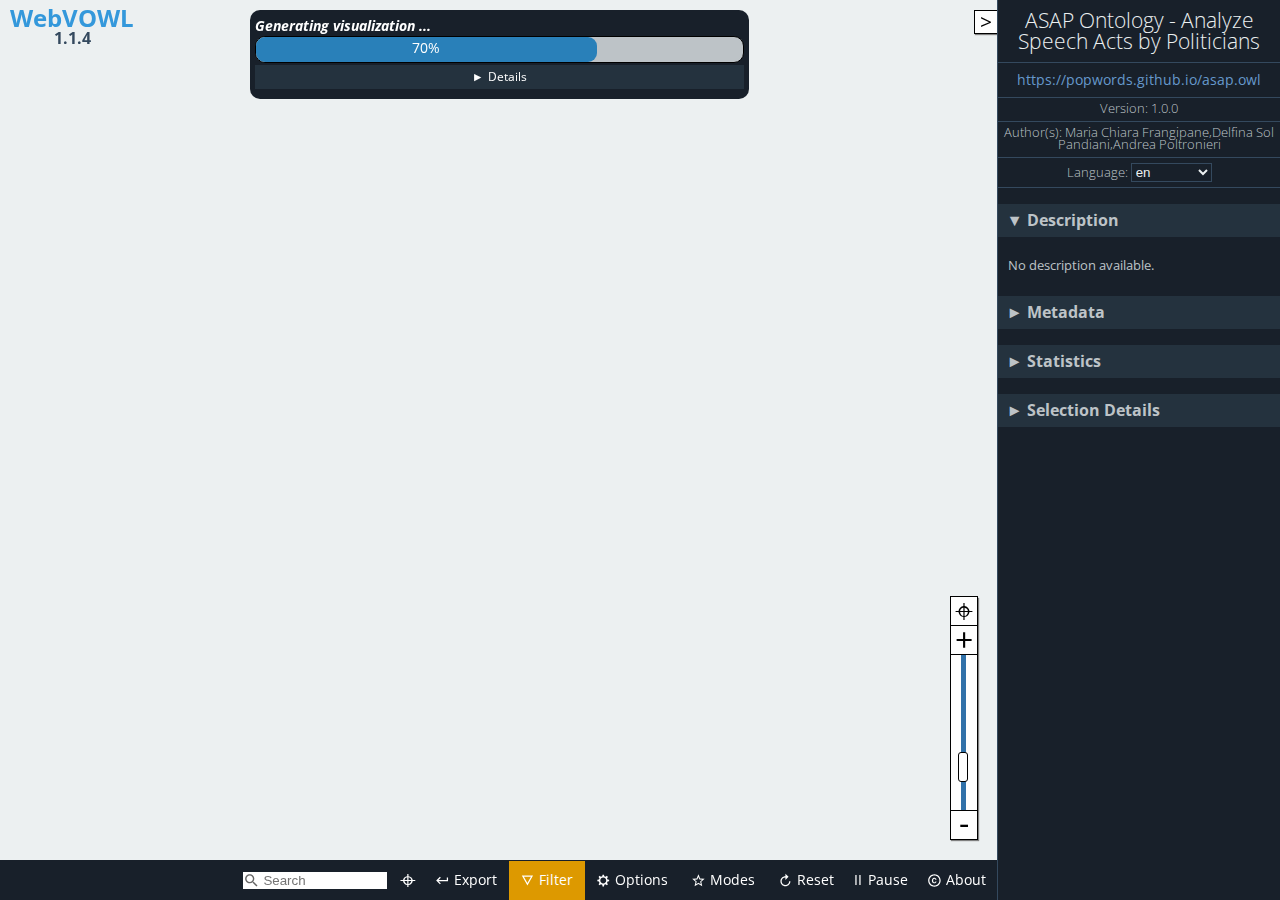
<file: ontology/webvowl/index.html>
<!DOCTYPE html>
<html lang="en-us">

<head>
    <meta charset="utf-8" />
    <meta name="author" content="Vincent Link, Steffen Lohmann, Eduard Marbach, Stefan Negru, Vitalis Wiens" />
    <meta name="keywords" content="webvowl, vowl, visual notation, web ontology language, owl, rdf, ontology visualization, ontologies, semantic web" />
    <meta name="description" content="WebVOWL - Web-based Visualization of Ontologies" />
    <meta name="robots" content="noindex,nofollow" />
    <meta name="viewport" content="width=device-width, initial-scale=1.0, maximum-scale=1.0, user-scalable=no, ">
    <meta name="apple-mobile-web-app-capable" content="yes">
    <link rel="stylesheet" type="text/css" href="css/webvowl.css" />
    <link rel="stylesheet" type="text/css" href="css/webvowl.app.css" />
    <link rel="icon" href="favicon.ico" type="image/x-icon" />
    <title>WebVOWL</title>
</head>

<body>
    <main>
        <section id="canvasArea">
            <div id="browserCheck" class="hidden">
                WebVOWL does not work properly in Internet Explorer and Microsoft Edge.
                Please use another browser, such as
                <a href="http://www.mozilla.org/firefox/">Mozilla Firefox</a>
                or
                <a href="https://www.google.com/chrome/">Google Chrome</a>,
                to run WebVOWL.
                <label id="killWarning">Hide warning</label>
            </div>

            <div id="logo" class="noselect">
                <h2>WebVOWL
                    <br> <span>1.1.4</span>
                </h2>
            </div>


            <div id="loading-info" class="hidden">
                <div id="loading-progress" style="border-radius: 10px;">
                    <div class="hidden">Loading ontology... </div>
                    <div id="layoutLoadingProgressBarContainer" style="padding-bottom: 0;	white-space: nowrap;	overflow: hidden;	text-overflow: ellipsis;">
                        <h4 id="currentLoadingStep" style="margin: 0;font-style: italic; padding-bottom:0 ;	white-space: nowrap;	overflow: hidden;	text-overflow: ellipsis;">Layout optimization</h4>
                        <div id="progressBarContext">
                            <div id="progressBarValue" class="busyProgressBar"></div>
                        </div>
                    </div>
                    <div id="loadingInfo_msgBox" style="padding-bottom: 0;padding-top:0">
                        <div id="show-loadingInfo-button" class="accordion-trigger noselect">Details </div>
                        <div id="loadingInfo-container">
                            <ul id="bulletPoint_container"></ul>
                        </div>
                    </div>
                    <div>
                        <span id="loadingIndicator_closeButton" class="">Close Warning</span>
                    </div>
                </div>
            </div>
            <div id="additionalInformationContainer">
                <div id="reloadCachedOntology" class="hidden" title="">

                    <svg viewBox="38 -12.5 18 18" class="reloadCachedOntologyIcon btn_shadowed" id="reloadSvgIcon">
                        <g>
                            <text id="svgStringText" dx="5px" dy="-1px" style="font-size:9px;">Reload ontology</text>
                            <path style="fill : #444; stroke-width:0;" d="m 42.277542,5.1367119 c -5.405,0 -10.444,1.577 -14.699,4.282 l -5.75,-5.75 0,16.1100001 16.11,0 -6.395,-6.395 c 3.18,-1.787 6.834,-2.82 10.734,-2.82 12.171,0 22.073,9.902 22.073,22.074 0,2.899 -0.577,5.664 -1.599,8.202 l 4.738,2.762 c 1.47,-3.363 2.288,-7.068 2.288,-10.964 0,-15.164 -12.337,-27.5010001 -27.5,-27.5010001 m 11.5,46.7460001 c -3.179,1.786 -6.826,2.827 -10.726,2.827 -12.171,0 -22.073,-9.902 -22.073,-22.073 0,-2.739 0.524,-5.35 1.439,-7.771 l -4.731,-2.851 c -1.375,3.271 -2.136,6.858 -2.136,10.622 0,15.164 12.336,27.5 27.5,27.5 5.406,0 10.434,-1.584 14.691,-4.289 l 5.758,5.759 0,-16.112 -16.111,0 6.389,6.388 z" transform="matrix(0.20,0,0,0.20,75,-10)">
                            </path>
                        </g>
                    </svg>
                    <span id="reloadCachedOntologyString" class="noselect" style="font-style: italic;font-size: 10px">Loaded cached ontology</span>
                </div>

                <div id="FPS_Statistics" class="hidden debugOption">FPS: 0<br>Nodes: 0<br>Links: 0</div>
                <span class="hidden debugOption" id="modeOfOperationString">mode of operation</span>
            </div>
            <div id="graph"></div>
            <div class="noselect">
                <span id="leftSideBarCollapseButton" class="btn_shadowed hidden"> > </span>
            </div>
            <div class="noselect"><span id="sidebarExpandButton" class="btn_shadowed"> > </span></div>

            <div id="containerForLeftSideBar">
                <div id="leftSideBar">
                    <div id="leftSideBarContent" class="hidden">
                        <h2 id="leftHeader">Default Element</h2>
                        <h3 class=" selectedDefaultElement accordion-trigger noselect accordion-trigger-active" id="defaultClass" title="owl:Class">Class: owl:Class
                        </h3>
                        <div id="classContainer" class="accordion-container ">
                        </div>
                        <h3 class="selectedDefaultElement accordion-trigger noselect accordion-trigger-active" title="owl:objectProperty" id="defaultProperty">Property: owl:objectProperty
                        </h3>
                        <div id="propertyContainer" class="accordion-container ">
                        </div>
                        <h3 class="selectedDefaultElement accordion-trigger noselect accordion-trigger-active" title="rdfs:Literal" id="defaultDatatype">Datatype: rdfs:Literal
                        </h3>
                        <div id="datatypeContainer" class="accordion-container ">
                        </div>
                    </div>
                </div>
            </div>
            <div id="menuContainer">
                <!--Ontology Menu-->
                <ul id="m_select" class="toolTipMenu noselect">
                    <li><a href="#foaf" id="foaf">Friend of a Friend (FOAF) vocabulary</a></li>
                    <li><a href="#goodrelations" id="goodrelations">GoodRelations Vocabulary for E-Commerce</a></li>
                    <li><a href="#muto" id="muto">Modular and Unified Tagging Ontology (MUTO)</a></li>
                    <li><a href="#ontovibe" id="ontovibe">Ontology Visualization Benchmark (OntoViBe)</a></li>
                    <li><a href="#personasonto" id="personasonto">Personas Ontology (PersonasOnto)</a></li>
                    <li><a href="#sioc" id="sioc">SIOC (Semantically-Interlinked Online Communities) Core Ontology</a></li>


                    <li class="option" id="converter-option">
                        <form class="converter-form" id="iri-converter-form">
                            <label for="iri-converter-input">Custom Ontology:</label>

                            <input type="text" id="iri-converter-input" placeholder="Enter ontology IRI">
                            <button type="submit" id="iri-converter-button" disabled>Visualize</button>
                        </form>
                        <div class="converter-form">
                            <input class="hidden" type="file" id="file-converter-input" autocomplete="off">
                            <label class="truncate" id="file-converter-label" for="file-converter-input">Select ontology file</label>
                            <button type="submit" id="file-converter-button" disabled>
                                Upload
                            </button>

                        </div>
                        <div id="emptyContainer">
                            <a href="#opts=editorMode=true;#new_ontology1" id="empty" style="pointer-events:none; padding-left:0">Create new ontology</a>
                        </div>
                        <div>
                            <!--<button class="debugOption" type="submit" id="direct-text-input">-->
                            <!--Direct input-->
                            <!--</button>-->
                        </div>
                    </li>

                </ul>
                <!--Export Menu-->
                <ul id="m_export" class="toolTipMenu noselect">
                    <li><a href="#" download id="exportJson">Export as JSON</a></li>
                    <li><a href="#" download id="exportSvg">Export as SVG</a></li>
                    <li><a href="#" download id="exportTex">Export as TeX <label style="font-size: 10px">(alpha)</label></a></li>
                    <li><a href="#" download id="exportTurtle">Export as TTL <label style="font-size: 10px">(alpha)</label></a></li>

                    <li class="option" id="emptyLiHover">
                        <div>
                            <form class="converter-form" id="url-copy-form">
                                <label for="exportedUrl">Export as URL:</label>
                                <input type="text" id="exportedUrl" placeholder="#">
                                <button id="copyBt" title="Copy to clipboard">Copy</button>
                            </form>
                        </div>
                    </li>
                </ul>
                <!--Filter Menu-->
                <ul id="m_filter" class="toolTipMenu noselect">
                    <li class="toggleOption" id="datatypeFilteringOption"></li>
                    <li class="toggleOption" id="objectPropertyFilteringOption"></li>
                    <li class="toggleOption" id="subclassFilteringOption"></li>
                    <li class="toggleOption" id="disjointFilteringOption"></li>
                    <li class="toggleOption" id="setOperatorFilteringOption"></li>
                    <li class="slideOption" id="nodeDegreeFilteringOption"></li>
                </ul>
                <!--Options Menu -->
                <ul id="m_config" class="toolTipMenu noselect">
                    <li class="toggleOption" id="zoomSliderOption"></li>

                    <li class="slideOption" id="classSliderOption"></li>
                    <li class="slideOption" id="datatypeSliderOption"></li>
                    <li class="toggleOption" id="dynamicLabelWidth"></li>
                    <li class="slideOption" id="maxLabelWidthSliderOption"></li>
                    <li class="toggleOption" id="nodeScalingOption"></li>
                    <li class="toggleOption" id="compactNotationOption"></li>
                    <li class="toggleOption" id="colorExternalsOption"></li>
                </ul>
                <!--Modes Menu -->
                <ul id="m_modes" class="toolTipMenu noselect">
                    <li class="toggleOption" id="editMode"></li>
                    <li class="toggleOption" id="pickAndPinOption"></li>
                </ul>

                <!--Debug Menu -->
                <ul id="m_debug" class="toolTipMenu noselect">
                    <li class=" toggleOption" id="useAccuracyHelper"></li>
                    <li class=" toggleOption" id="showDraggerObject"></li>
                    <li class=" toggleOption" id="showFPS_Statistics"></li>
                    <li class=" toggleOption" id="showModeOfOperation"></li>
                </ul>


                <!--About Menu-->
                <ul id="m_about" class="toolTipMenu">
                    <li><a href="license.txt" target="_blank">MIT License &copy; 2014-2019</a></li>
                    <li id="credits" class="option">WebVOWL Developers:<br />
                        Vincent Link, Steffen Lohmann, Eduard Marbach, Stefan Negru, Vitalis Wiens
                    </li>
                    <li id="credits" class="option">Widoco integration:<br /> Daniel Garijo, Jacobus Geluk
                    </li>

                    <li><a href="http://vowl.visualdataweb.org/webvowl.html#releases" target="_blank">Version: 1.1.4<br />(release history)</a></li>

                    <li><a href="http://purl.org/vowl/" target="_blank">VOWL Specification &raquo;</a></li>
                </ul>
                <ul id="m_search" class="toolTipMenu"></ul>
            </div>
            <div class="noselect" id="swipeBarContainer">
                <ul id="menuElementContainer">
                    <li id="c_search" class="inner-addon left-addon">
                        <i class="searchIcon">
                            <svg viewBox="0 0 24 24" height="100%" width="100%" style="pointer-events: none; display: block;">
                                <g>
                                    <path id="magnifyingGlass" style="fill : #666; stroke-width:0;" d="M15.5 14h-.79l-.28-.27C15.41 12.59 16 11.11 16 9.5 16 5.91 13.09 3 9.5 3S3 5.91 3 9.5 5.91 16 9.5 16c1.61 0 3.09-.59 4.23-1.57l.27.28v.79l5 4.99L20.49 19l-4.99-5zm-6 0C7.01 14 5 11.99 5 9.5S7.01 5 9.5 5 14 7.01 14 9.5 11.99 14 9.5 14z">
                                    </path>
                                </g>
                            </svg>
                        </i>
                        <input class="searchInputText" type="text" id="search-input-text" placeholder="Search">
                    </li>
                    <li id="c_locate">
                        <a style="padding: 0 8px 5px 8px;" draggable="false" title="Nothing to locate, enter search term." href="#" id="locateSearchResult">&#8982;
                        </a>
                    </li>
                    <!--
                    <li id="c_select">
                        <a draggable="false" href="#">
                            <i>
                                <svg viewBox="0 0 24 24" class="menuElementSvgElement">
                                    <g>
                                        <path style="fill : #fff; stroke-width:0;" d="M3 15h18v-2H3v2zm0 4h18v-2H3v2zm0-8h18V9H3v2zm0-6v2h18V5H3z" transform="matrix(0.75,0,0,0.75,3.5,2.5)">
                                        </path>
                                    </g>
                                </svg>
                            </i> Ontology</a>
                    </li>-->
                    <li id="c_export"><a draggable="false" href="#">
                            <i>
                                <svg viewBox="0 0 24 24" class="menuElementSvgElement">
                                    <g>
                                        <path style="fill : #fff; stroke-width:0;" d="M19 7v4H5.83l3.58-3.59L8 6l-6 6 6 6 1.41-1.41L5.83 13H21V7z" transform="matrix(0.75,0,0,0.75,3.5,2.5)">
                                        </path>
                                    </g>
                                </svg>
                            </i> Export</a></li>
                    <li id="c_filter"><a draggable="false" href="#">
                            <i>
                                <svg viewBox="0 0 24 24" class="menuElementSvgElement">
                                    <g>
                                        <path style="fill : #fff; stroke-width:0;" d="M3 4l9 16 9-16H3zm3.38 2h11.25L12 16 6.38 6z" transform="matrix(0.75,0,0,0.75,3.5,2.5)">
                                        </path>
                                    </g>
                                </svg>
                            </i>Filter</a></li>
                    <li id="c_config"><a draggable="false" href="#">
                            <i><svg viewBox="0 0 24 24" class="menuElementSvgElement">
                                    <g>
                                        <path style="fill : #fff; stroke-width:0;" d="m 21.163138,13.127428 0,-2.356764 -2.546629,-0.424622 C 18.439272,9.5807939 18.137791,8.8661419 17.733863,8.218291 L 19.2356,6.116978 17.569296,4.450673 15.466841,5.951269 C 14.818953,5.548483 14.104338,5.24586 13.33909,5.067482 l -0.424622,-2.545488 -2.356764,0 -0.424622,2.545488 C 9.3689769,5.24586 8.6531829,5.548519 8.0053319,5.951269 l -2.102455,-1.500596 -1.666304,1.666305 1.501737,2.101313 c -0.403928,0.6467469 -0.705409,1.3625029 -0.882646,2.127751 l -2.546629,0.424622 0,2.356764 2.546629,0.424622 c 0.177237,0.765248 0.478718,1.4799 0.882646,2.127751 l -1.501737,2.102455 1.666304,1.666304 2.103596,-1.501737 c 0.646747,0.403928 1.362504,0.705409 2.1266091,0.882646 l 0.424622,2.546629 2.356764,0 0.424622,-2.546629 c 0.764106,-0.177237 1.4799,-0.478718 2.127751,-0.882646 l 2.102455,1.501737 1.666304,-1.666304 -1.501737,-2.102455 c 0.403928,-0.647888 0.705409,-1.363645 0.882646,-2.127751 l 2.546629,-0.424622 z m -9.427053,3.535144 c -2.6030431,0 -4.7135241,-2.110517 -4.7135241,-4.713527 0,-2.6030071 2.110518,-4.713525 4.7135241,-4.713525 2.60301,0 4.713527,2.1105179 4.713527,4.713525 0,2.60301 -2.110481,4.713527 -4.713527,4.713527 z" transform="matrix(0.75,0,0,0.75,3.5,2.5)">
                                        </path>
                                    </g>
                                </svg></i>Options</a>
                    </li>
                    <li id="c_modes"><a draggable="false" href="#">
                            <i>
                                <svg viewBox="0 0 24 24" class="menuElementSvgElement">
                                    <g>
                                        <path style="fill : #fff; stroke-width:0;" d="M22 9.24l-7.19-.62L12 2 9.19 8.63 2 9.24l5.46 4.73L5.82 21 12 17.27 18.18 21l-1.63-7.03L22 9.24zM12 15.4l-3.76 2.27 1-4.28-3.32-2.88 4.38-.38L12 6.1l1.71 4.04 4.38.38-3.32 2.88 1 4.28L12 15.4z" transform="matrix(0.75,0,0,0.75,3.5,2.5)">
                                        </path>
                                    </g>
                                </svg>
                            </i>Modes</a></li>
                    <li id="c_reset"><a draggable="false" id="reset-button" href="#" type="reset">
                            <i>
                                <svg viewBox="0 0 24 24" class="menuElementSvgElement">
                                    <g>
                                        <path style="fill : #fff; stroke-width:0;" d="m 12,5 0,-4 5,5 -5,5 0,-4 c -3.31,0 -6,2.69 -6,6 0,3.31 2.69,6 6,6 3.31,0 6,-2.69 6,-6 l 2,0 c 0,4.42 -3.58,8 -8,8 C 7.58,21 4,17.42 4,13 4,8.58 7.58,5 12,5 Z" transform="matrix(0.75,0,0,0.75,3.5,2.5)">
                                        </path>
                                    </g>
                                </svg>
                            </i>Reset</a></li>
                    <li id="c_pause"><a draggable="false" id="pause-button" href="#" style="padding: 9px 8px 12px 8px;">Pause</a></li>
                    <li id="c_debug" class="debugOption"><a id="debugMenuHref" draggable="false" href="#">
                            <i> <svg viewBox="0 0 24 24" class="menuElementSvgElement">
                                    <g>
                                        <path style="fill : #fff; stroke-width:0;" d="M 20,8 17.19,8 C 16.74,7.22 16.12,6.55 15.37,6.04 L 17,4.41 15.59,3 13.42,5.17 C 12.96,5.06 12.49,5 12,5 11.51,5 11.04,5.06 10.59,5.17 L 8.41,3 7,4.41 8.62,6.04 C 7.88,6.55 7.26,7.22 6.81,8 L 4,8 4,10 6.09,10 C 6.04,10.33 6,10.66 6,11 l 0,1 -2,0 0,2 2,0 0,1 c 0,0.34 0.04,0.67 0.09,1 L 4,16 l 0,2 2.81,0 c 1.04,1.79 2.97,3 5.19,3 2.22,0 4.15,-1.21 5.19,-3 l 2.81,0 0,-2 -2.09,0 C 17.96,15.67 18,15.34 18,15 l 0,-1 2,0 0,-2 -2,0 0,-1 c 0,-0.34 -0.04,-0.67 -0.09,-1 L 20,10 Z m -4,4 0,3 c 0,0.22 -0.03,0.47 -0.07,0.7 L 15.83,16.35 15.46,17 C 14.74,18.24 13.42,19 12,19 10.58,19 9.26,18.23 8.54,17 L 8.17,16.36 8.07,15.71 C 8.03,15.47 8,15.22 8,15 L 8,11 C 8,10.78 8.03,10.53 8.07,10.3 L 8.17,9.65 8.54,9 C 8.84,8.48 9.26,8.03 9.75,7.69 L 10.32,7.3 11.06,7.12 C 11.37,7.04 11.69,7 12,7 c 0.32,0 0.63,0.04 0.95,0.12 l 0.68,0.16 0.61,0.42 c 0.5,0.34 0.91,0.78 1.21,1.31 l 0.38,0.65 0.1,0.65 C 15.97,10.53 16,10.78 16,11 Z" transform="matrix(0.75,0,0,0.75,3.5,2.5)">
                                        </path>
                                    </g>
                                </svg>
                            </i>
                            Debug</a></li>
                    <li id="c_about"><a draggable="false" href="#">
                            <i> <svg viewBox="0 0 24 24" class="menuElementSvgElement">
                                    <g>
                                        <path style="fill : #fff; stroke-width:0;" d="m 10.08,10.86 c 0.05,-0.33 0.16,-0.62 0.3,-0.87 0.14,-0.25 0.34,-0.46 0.59,-0.62 0.24,-0.15 0.54,-0.22 0.91,-0.23 0.23,0.01 0.44,0.05 0.63,0.13 0.2,0.09 0.38,0.21 0.52,0.36 0.14,0.15 0.25,0.33 0.34,0.53 0.09,0.2 0.13,0.42 0.14,0.64 l 1.79,0 C 15.28,10.33 15.19,9.9 15.02,9.51 14.85,9.12 14.62,8.78 14.32,8.5 14.02,8.22 13.66,8 13.24,7.84 12.82,7.68 12.36,7.61 11.85,7.61 11.2,7.61 10.63,7.72 10.15,7.95 9.67,8.18 9.27,8.48 8.95,8.87 8.63,9.26 8.39,9.71 8.24,10.23 8.09,10.75 8,11.29 8,11.87 l 0,0.27 c 0,0.58 0.08,1.12 0.23,1.64 0.15,0.52 0.39,0.97 0.71,1.35 0.32,0.38 0.72,0.69 1.2,0.91 0.48,0.22 1.05,0.34 1.7,0.34 0.47,0 0.91,-0.08 1.32,-0.23 0.41,-0.15 0.77,-0.36 1.08,-0.63 0.31,-0.27 0.56,-0.58 0.74,-0.94 0.18,-0.36 0.29,-0.74 0.3,-1.15 l -1.79,0 c -0.01,0.21 -0.06,0.4 -0.15,0.58 -0.09,0.18 -0.21,0.33 -0.36,0.46 -0.15,0.13 -0.32,0.23 -0.52,0.3 -0.19,0.07 -0.39,0.09 -0.6,0.1 C 11.5,14.86 11.2,14.79 10.97,14.64 10.72,14.48 10.52,14.27 10.38,14.02 10.24,13.77 10.13,13.47 10.08,13.14 10.03,12.81 10,12.47 10,12.14 l 0,-0.27 c 0,-0.35 0.03,-0.68 0.08,-1.01 z M 12,2 C 6.48,2 2,6.48 2,12 2,17.52 6.48,22 12,22 17.52,22 22,17.52 22,12 22,6.48 17.52,2 12,2 Z m 0,18 C 7.59,20 4,16.41 4,12 4,7.59 7.59,4 12,4 c 4.41,0 8,3.59 8,8 0,4.41 -3.59,8 -8,8 z" transform="matrix(0.75,0,0,0.75,3.5,2.5)">
                                        </path>
                                    </g>
                                </svg>
                            </i>
                            About</a></li>
                </ul>
            </div>
            <div class="noselect" id="scrollRightButton"> </div>
            <div class="noselect" id="scrollLeftButton"> </div>
            <div id="zoomSlider" class="btn_shadowed">
                <p class="noselect" id="centerGraphButton">&#8982;</p>
                <p class="noselect" id="zoomInButton">+</p>
                <p class="noselect" id="zoomSliderParagraph"> </p>
                <p class="noselect" id="zoomOutButton">-</p>
            </div>
        </section>
        <aside id="detailsArea" style="background-color: #18202A;">
            <section id="generalDetailsEdit" class="hidden">
                <h1 id="editHeader" style="font-size: 1.1em;">Editing Options</h1>
                <h3 class="accordion-trigger noselect accordion-trigger-active">Ontology</h3>
                <div>
                    <!--begin of ontology metaData -->
                    <div class="textLineEditWithLabel">
                        <form class="converter-form-Editor " id="titleEditForm">
                            <label class="EditLabelForInput" id="titleEditor-label" for="titleEditor" title="Ontology title as dc:title">Title:</label>
                            <input class="modifiedInputStyle" type="text" id="titleEditor" autocomplete="off" value="">
                        </form>
                    </div>
                    <div class="textLineEditWithLabel">
                        <form class="converter-form-Editor " id="iriEditForm">
                            <label class="EditLabelForInput" id="iriEditor-label" for="iriEditor">IRI:</label>
                            <input type="text" id="iriEditor" autocomplete="off" value="">
                        </form>
                    </div>
                    <div class="textLineEditWithLabel">
                        <form class="converter-form-Editor " id="versionEditForm">
                            <label class="EditLabelForInput" id="versionEditor-label" for="versionEditor" title="Ontology version number as owl:versionInfo">Version:</label>
                            <input type="text" id="versionEditor" value="" autocomplete="off">
                        </form>
                    </div>
                    <div class="textLineEditWithLabel">
                        <form class="converter-form-Editor " id="authorsEditForm">
                            <label class="EditLabelForInput" id="authorsEditor-label" for="authorsEditor" title="Ontology authors as dc:creator">Authors:</label>
                            <input type="text" id="authorsEditor" value="" autocomplete="off">
                        </form>
                    </div>
                    <h4 class="subAccordion accordion-trigger noselect">Prefix</h4>
                    <div class="subAccordionDescription" id="containerForPrefixURL">
                        <div id="prefixURL_Description">
                            <span class="boxed ">Prefix</span>
                            <span class="boxed">IRI</span>
                        </div>
                        <div id="prefixURL_Container"></div>
                        <div align="center" id="containerForAddPrefixButton">
                            <button id="addPrefixButton">Add Prefix</button>
                        </div>
                    </div>
                </div>
                <!--end of ontology metaData -->

                <h3 class="accordion-trigger noselect">Description</h3>
                <div>
                    <textarea rows="4" cols="25" title="Ontology description as dc:description" class="descriptionTextClass" id="descriptionEditor"></textarea>
                </div>
                <h3 class="accordion-trigger noselect accordion-trigger-active">Selected Element</h3>
                <div>
                    <div id="selectedElementProperties" class="hidden">
                        <div class="textLineEditWithLabel">
                            <form class="converter-form-Editor " id="element_iriEditForm">
                                <label class="EditLabelForInput" id="element_iriEditor-label" for="element_iriEditor">IRI:</label>
                                <input type="text" id="element_iriEditor" autocomplete="off" value="">
                            </form>
                        </div>
                        <div class="textLineEditWithLabel">
                            <form class="converter-form-Editor " id="element_labelEditForm">
                                <label class="EditLabelForInput" id="element_labelEditor-label" for="element_labelEditor">Label:</label>
                                <input type="text" id="element_labelEditor" autocomplete="off" value="">
                            </form>
                        </div>
                        <div class="textLineEditWithLabel">
                            <form class="converter-form-Editor" id="typeEditForm">
                                <label class="EditLabelForInput" id="typeEditor-label" for="typeEditor">Type:</label>
                                <select id="typeEditor" class="dropdownMenuClass"></select>
                            </form>
                            <form class="converter-form-Editor" id="typeEditForm_datatype">
                                <label class="EditLabelForInput" id="typeEditor_datatype-label" for="typeEditor_datatype">Datatype:</label>
                                <select id="typeEditor_datatype" class="dropdownMenuClass"></select>
                            </form>
                        </div>
                        <div class="textLineEditWithLabel" id="property_characteristics_Container"> Characteristics:
                            <div id="property_characteristics_Selection" style="padding-top:2px;"> </div>
                        </div>

                    </div>
                    <div id="selectedElementPropertiesEmptyHint">
                        Select an element in the visualization.
                    </div>
                </div>

            </section>
            <section id="generalDetails" class="hidden">
                <h1 id="title"></h1>
                <span><a id="about" href=""></a></span>
                <h5>Version: <span id="version"></span></h5>
                <h5>Author(s): <span id="authors"></span></h5>
                <h5>
                    <label>Language: <select id="language" name="language" size="1"></select></label>
                </h5>
                <h3 class="accordion-trigger noselect accordion-trigger-active">Description</h3>
                <div class="accordion-container scrollable">
                    <p id="description"></p>
                </div>
                <h3 class="accordion-trigger noselect">Metadata</h3>
                <div id="ontology-metadata" class="accordion-container"></div>
                <h3 class="accordion-trigger noselect">Statistics</h3>
                <div class="accordion-container">
                    <p class="statisticDetails">Classes: <span id="classCount"></span></p>
                    <p class="statisticDetails">Object prop.: <span id="objectPropertyCount"></span></p>
                    <p class="statisticDetails">Datatype prop.: <span id="datatypePropertyCount"></span></p>
                    <div class="small-whitespace-separator"></div>
                    <p class="statisticDetails">Individuals: <span id="individualCount"></span></p>
                    <div class="small-whitespace-separator"></div>
                    <p class="statisticDetails">Nodes: <span id="nodeCount"></span></p>
                    <p class="statisticDetails">Edges: <span id="edgeCount"></span></p>
                </div>
                <h3 class="accordion-trigger noselect" id="selection-details-trigger">Selection Details</h3>
                <div class="accordion-container" id="selection-details">
                    <div id="classSelectionInformation" class="hidden">
                        <p class="propDetails">Name: <span id="name"></span></p>
                        <p class="propDetails">Type: <span id="typeNode"></span></p>
                        <p class="propDetails">Equiv.: <span id="classEquivUri"></span></p>
                        <p class="propDetails">Disjoint: <span id="disjointNodes"></span></p>
                        <p class="propDetails">Charac.: <span id="classAttributes"></span></p>
                        <p class="propDetails">Individuals: <span id="individuals"></span></p>
                        <p class="propDetails">Description: <span id="nodeDescription"></span></p>
                        <p class="propDetails">Comment: <span id="nodeComment"></span></p>
                    </div>
                    <div id="propertySelectionInformation" class="hidden">
                        <p class="propDetails">Name: <span id="propname"></span></p>
                        <p class="propDetails">Type: <span id="typeProp"></span></p>
                        <p id="inverse" class="propDetails">Inverse: <span></span></p>
                        <p class="propDetails">Domain: <span id="domain"></span></p>
                        <p class="propDetails">Range: <span id="range"></span></p>
                        <p class="propDetails">Subprop.: <span id="subproperties"></span></p>
                        <p class="propDetails">Superprop.: <span id="superproperties"></span></p>
                        <p class="propDetails">Equiv.: <span id="propEquivUri"></span></p>
                        <p id="infoCardinality" class="propDetails">Cardinality: <span></span></p>
                        <p id="minCardinality" class="propDetails">Min. cardinality: <span></span></p>
                        <p id="maxCardinality" class="propDetails">Max. cardinality: <span></span></p>
                        <p class="propDetails">Charac.: <span id="propAttributes"></span></p>
                        <p class="propDetails">Description: <span id="propDescription"></span></p>
                        <p class="propDetails">Comment: <span id="propComment"></span></p>
                    </div>
                    <div id="noSelectionInformation">
                        <p><span>Select an element in the visualization.</span></p>
                    </div>
                </div>
            </section>
        </aside>
        <div id="blockGraphInteractions" class="hidden"></div>
        <div id="WarningErrorMessagesContainer" class="">
            <div id="WarningErrorMessages" class="">
            </div>
        </div>
        <div id="DirectInputContent" class="hidden">
            <div id="direct-text-input-container">
                <textarea rows="4" cols="25" title="Direct Text input as JSON(experimental)" class="directTextInputStyle" id="directInputTextArea"></textarea>
                <div id="di_controls">
                    <ul>
                        <li> <button id="directUploadBtn">Upload</button></li>
                        <li> <button id="close_directUploadBtn">Close</button></li>
                        <li id="Error_onLoad" class="hidden">Some text if ERROR</li>
                    </ul>
                </div>
            </div>


        </div>


    </main>
    <script src="js/d3.min.js"></script>
    <script src="js/webvowl.js"></script>
    <script src="js/webvowl.app.js"></script>
    <script>
        window.onload = webvowl.app().initialize;
    </script>
</body>

</html>
</file>
<file: ontology/webvowl/css/webvowl.css>
.text{font-family:Helvetica,Arial,sans-serif;font-size:12px}.subtext{font-size:9px}.text.instance-count{fill:#666}.external+text .instance-count{fill:#aaa}.cardinality{font-size:10px}.embedded,.text{pointer-events:none}.allvaluesfromproperty,.class,.disjoint,.disjointwith,.equivalentproperty,.functionalproperty,.inversefunctionalproperty,.object,.objectproperty,.somevaluesfromproperty,.symmetricproperty,.transitiveproperty{fill:#acf}.datatypeproperty,.label .datatype{fill:#9c6}.rdf,.rdfproperty{fill:#c9c}.literal,.node .datatype{fill:#fc3}.deprecated,.deprecatedproperty{fill:#ccc}.nofill,path{fill:none}marker path{fill:#000}.class,.fineline,line,path{stroke:#000}.external+text,.subclass,.subclassproperty,.white{fill:#fff}.cardinality.focused,.cardinality.hovered,.class.hovered,.filled.focused,.filled.hovered,.hoveredForEditing,.property.hovered,.values-from.filled.hovered{fill:red!important;cursor:pointer}.feature{fill:red;cursor:pointer}@-webkit-keyframes pulseAnimation{0%{-webkit-transform:scale(1.5);stroke-width:3.33}50%{stroke-width:4}to{-webkit-transform:scale(1);stroke-width:5}}@-moz-keyframes pulseAnimation{0%{-webkit-transform:scale(1.5);stroke-width:3.33}50%{stroke-width:4}to{-webkit-transform:scale(1);stroke-width:5}}@-o-keyframes pulseAnimation{0%{-webkit-transform:scale(1.5);stroke-width:3.33}50%{stroke-width:4}to{-webkit-transform:scale(1);stroke-width:5}}@keyframes pulseAnimation{0%{-webkit-transform:scale(1.5);stroke-width:3.33}50%{stroke-width:4}to{-webkit-transform:scale(1);stroke-width:5}}.searchResultA{-webkit-animation-name:pulseAnimation;-moz-animation-name:pulseAnimation;-o-animation-name:pulseAnimation;animation-name:pulseAnimation;-webkit-animation-duration:.8s;-moz-animation-duration:.8s;-o-animation-duration:.8s;animation-duration:.8s;-webkit-transform:translateZ(0);-o-transform:translateZ(0);-webkit-animation-iteration-count:3;-moz-animation-iteration-count:3;-o-animation-iteration-count:3;animation-iteration-count:3;-webkit-animation-timing-function:linear;-moz-animation-timing-function:linear;-o-animation-timing-function:linear;animation-timing-function:linear}.searchResultA,.searchResultB{fill:none;stroke-width:5;stroke:red}.hovered-MathSymbol{fill:none}.focused,.hovered-MathSymbol,path.hovered{stroke:red!important}.feature:hover,.feature_hover,.indirect-highlighting{fill:#f90;cursor:pointer}.values-from{stroke:#69c}.symbol,.values-from.filled{fill:#69c}.class,line,path{stroke-width:2}.fineline{stroke-width:1}.anonymous,.dashed{stroke-dasharray:8}.dotted{stroke-dasharray:3}circle.focused,rect.focused{stroke-width:4px}.nostroke{stroke:none}.addDataPropertyElement{fill:#9c6!important;cursor:pointer;stroke-width:2;stroke:#000}.addDataPropertyElement:hover{fill:#f90!important;cursor:pointer;stroke-width:2;stroke:#000}.superHiddenElement{fill:rgba(255,153,0,.4);cursor:pointer;stroke-width:0;stroke:#000}.superOpacityElement{opacity:0}.deleteParentElement:hover{fill:#f90;cursor:pointer;stroke-width:2;stroke:#000}.deleteParentElement{fill:red;cursor:pointer;stroke-width:2;stroke:#000}.classDraggerNodeHovered,.classNodeDragPath{stroke:#000;stroke-width:2px}.classDraggerNodeHovered{fill:#f90;cursor:pointer}.classDraggerNode{fill:#acf;stroke:#000;stroke-width:2px}marker path{stroke-dasharray:100}
</file>
<file: ontology/webvowl/css/webvowl.app.css>
@import url(http://fonts.googleapis.com/css?family=Open+Sans);html{-ms-content-zooming:none}#loading-progress{width:50%;margin:10px 0}#layoutLoadingProgressBarContainer{height:50px;text-align:left;line-height:1.5}#FPS_Statistics{padding-left:60px;padding-top:60px}#additionalInformationContainer{position:absolute;top:10px;right:50px}#modeOfOperationString{padding-left:34px}#close_directUploadBtn,#direct-text-input,#directUploadBtn{border:1px solid #34495e;width:100%;margin-top:5px;cursor:pointer}#di_controls>ul{list-style:none;margin:0;padding:5px 0 0 5px}#progressBarContext{border-radius:10px;background-color:#bdc3c7;height:25px;border:1px solid #000;margin:auto}#progressBarValue{border-radius:9px;width:0;background-color:#2980b9;height:25px;line-height:1.5;text-align:center}.dbEntry{background-color:#fff;color:#2980b9;padding:10px;font-size:14px;border:none;cursor:pointer}.dbEntrySelected{color:#2980b9;padding:10px;font-size:14px;border:none;cursor:pointer}.dbEntry:focus,.dbEntry:hover,.dbEntrySelected{background-color:#bdc3c7}.searchMenuEntry{background-color:#fff;bottom:0;font-size:14px;min-width:50px;margin:0;padding:0;z-index:99;border-radius:4px 4px 0 0;border:1px solid rgba(0,0,0,.15);-webkit-box-shadow:0 6px 12px rgba(0,0,0,.175);box-shadow:0 6px 12px rgba(0,0,0,.175);box-sizing:border-box;border-bottom:none;display:none;position:absolute;list-style:none}.searchInputText{background-color:#fff;color:#000;border:#000;text-decoration:none;max-width:150px;overflow:hidden;text-overflow:ellipsis;margin:0}iframe,img{border:none}.hidden{display:none!important}.clear{clear:both}a{color:#69c;text-decoration:none}a:hover{color:#3498db}#optionsArea a{color:#2980b9}#optionsArea a.highlighted{background-color:#d90}.toolTipMenu li.highlighted{background-color:#feb}#browserCheck{background-color:red;padding:5px 0;position:absolute;text-align:center;width:100%}#browserCheck a{color:#fff}#browserCheck a:hover{text-decoration:underline}@-webkit-keyframes sbExpandAnimation{0%{width:78%}to{width:100%}}@-moz-keyframes sbExpandAnimation{0%{width:78%}to{width:100%}}@-o-keyframes sbExpandAnimation{0%{width:78%}to{width:100%}}@keyframes sbExpandAnimation{0%{width:78%}to{width:100%}}@-webkit-keyframes sbCollapseAnimation{0%{width:100%}to{width:78%}}@-moz-keyframes sbCollapseAnimation{0%{width:100%}to{width:78%}}@-o-keyframes sbCollapseAnimation{0%{width:100%}to{width:78%}}@keyframes sbCollapseAnimation{0%{width:100%}to{width:78%}}@-webkit-keyframes l_sbExpandAnimation{0%{width:0}to{width:200px}}@-moz-keyframes l_sbExpandAnimation{0%{width:0}to{width:200px}}@-o-keyframes l_sbExpandAnimation{0%{width:0}to{width:200px}}@keyframes l_sbExpandAnimation{0%{width:0}to{width:200px}}@-webkit-keyframes l_sbCollapseAnimation{0%{width:200px}to{width:0}}@-moz-keyframes l_sbCollapseAnimation{0%{width:200px}to{width:0}}@-o-keyframes l_sbCollapseAnimation{0%{width:200px}to{width:0}}@keyframes l_sbCollapseAnimation{0%{width:200px}to{width:0}}@-webkit-keyframes warn_ExpandAnimation{0%{top:-500px}to{top:0}}@-moz-keyframes warn_ExpandAnimation{0%{top:-500px}to{top:0}}@-o-keyframes warn_ExpandAnimation{0%{top:-500px}to{top:0}}@keyframes warn_ExpandAnimation{0%{top:-500px}to{top:0}}@-webkit-keyframes warn_CollapseAnimation{0%{top:0}to{top:-400px}}@-moz-keyframes warn_CollapseAnimation{0%{top:0}to{top:-400px}}@-o-keyframes warn_CollapseAnimation{0%{top:0}to{top:-400px}}@keyframes warn_CollapseAnimation{0%{top:0}to{top:-400px}}@keyframes msg_CollapseAnimation{0%{top:0}to{top:-400px}}@-webkit-keyframes warn_ExpandLeftBarAnimation{0%{left:0}to{left:100px}}@-moz-keyframes warn_ExpandLeftBarAnimation{0%{left:0}to{left:100px}}@-o-keyframes warn_ExpandLeftBarAnimation{0%{left:0}to{left:100px}}@keyframes warn_ExpandLeftBarAnimation{0%{left:0}to{left:100px}}@-webkit-keyframes warn_CollapseLeftBarAnimation{0%{left:100px}to{left:0}}@-moz-keyframes warn_CollapseLeftBarAnimation{0%{left:100px}to{left:0}}@-o-keyframes warn_CollapseLeftBarAnimation{0%{left:100px}to{left:0}}@keyframes warn_CollapseLeftBarAnimation{0%{left:100px}to{left:0}}@-webkit-keyframes warn_ExpandRightBarAnimation{0%{width:100%}to{width:78%}}@-moz-keyframes warn_ExpandRightBarAnimation{0%{width:100%}to{width:78%}}@-o-keyframes warn_ExpandRightBarAnimation{0%{width:100%}to{width:78%}}@keyframes warn_ExpandRightBarAnimation{0%{width:100%}to{width:78%}}@-webkit-keyframes warn_CollapseRightBarAnimation{0%{width:78%}to{width:100%}}@-moz-keyframes warn_CollapseRightBarAnimation{0%{width:78%}to{width:100%}}@-o-keyframes warn_CollapseRightBarAnimation{0%{width:78%}to{width:100%}}@keyframes warn_CollapseRightBarAnimation{0%{width:78%}to{width:100%}}body{background:#18202a;font-size:14px;font-family:Open Sans,Helvetica,Arial,sans-serif;line-height:1;overflow:hidden;position:fixed}body,main{height:100%;margin:0;padding:0;width:100%}#canvasArea,main{position:relative}#canvasArea{margin:0;padding:0;width:78%}#canvasArea #graph{margin:0 0 2px;background-color:#ecf0f1;width:100%}#canvasArea #graph,#canvasArea svg{box-sizing:border-box;overflow:hidden;padding:0}#canvasArea svg{margin:0}#logo{position:fixed;pointer-events:none}#logo h2{color:#3498db;margin:0;line-height:.7;text-align:center;font-size:24px}#logo h2 span{color:#34495e;font-size:16px}@media screen and (max-device-height:800px){#logo h2{font-size:calc(8px + 1vmin)}#logo h2 span{font-size:calc(3px + 1vmin)}}@media screen and (max-height:800px){#logo h2{font-size:calc(8px + 1vmin)}#logo h2 span{font-size:calc(3px + 1vmin)}}@media screen and (max-device-width:1200px){#logo h2{font-size:calc(8px + 1vmin)}#logo h2 span{font-size:calc(3px + 1vmin)}}@media screen and (max-width:1200px){#logo h2{font-size:calc(8px + 1vmin)}#logo h2 span{font-size:calc(3px + 1vmin)}}.checkboxContainer input,.checkboxContainer label{vertical-align:middle}.selected-ontology{background-color:#eee}#credits{border-top:1px solid #bdc3c7;font-size:.9em}.slideOption{position:relative;padding:8px 5px;outline:none}.slideOption .value{float:right;outline:none}.slideOption input[type=range]{box-sizing:border-box;margin:0;outline:none;-webkit-appearance:none;-moz-appearance:none;border-radius:3px;height:12px;width:100%;box-shadow:none;left:0;position:relative;transition:all .5s ease;background-color:#eee}.slideOption input[type=range]::-webkit-slider-runnable-track{-webkit-appearance:none;background-color:#3071a9;height:3px}.slideOption input[type=range]::-moz-range-track{-webkit-appearance:none;background-color:#3071a9;height:3px}.slideOption input[type=range]:hover{outline:none}.slideOption input[type=range]::-webkit-slider-thumb{-webkit-appearance:none;background-color:#fff;border-radius:3px;border:1px solid #000;transition:all .5s ease;height:10px;width:30px;outline:none;margin-top:-3px}.slideOption input[type=range]::-moz-range-thumb{-webkit-appearance:none;background-color:#fff;border-radius:3px;border:1px solid #000;transition:all .5s ease;height:10px;width:30px;outline:none}.slideOption input[type=range]::-moz-range-thumb:hover{background-color:#d90;outline:none}.slideOption input[type=range]::-webkit-slider-thumb:hover{background-color:#d90;outline:none}.slideOption input[type=range]:active,.slideOption input[type=range]:focus{outline:none}.slideOption input[type=range]::-moz-range-thumb:active,.slideOption input[type=range]::-moz-range-thumb:focus{outline:none}.slideOption input[type=range]::-webkit-slider-thumb:active,.slideOption input[type=range]::-webkit-slider-thumb:focus{outline:none}.slideOption input[type=range]:disabled{box-sizing:border-box;margin:0;-webkit-appearance:none;-moz-appearance:none;border-radius:3px;height:12px;width:100%;box-shadow:none;left:0;position:relative;transition:all .5s ease;background-color:#787878}.slideOption input[type=range]:disabled::-webkit-slider-runnable-track{-webkit-appearance:none;background-color:#373737;height:3px}.slideOption input[type=range]:disabled::-moz-range-track{-webkit-appearance:none;background-color:#373737;height:3px}.slideOption input[type=range]:disabled{outline:none}.slideOption input[type=range]:disabled::-webkit-slider-thumb{-webkit-appearance:none;background-color:#363636;border-radius:3px;border:1px solid #aaa;transition:all .5s ease;height:10px;width:30px;margin-top:-3px}.slideOption input[type=range]:disabled::-moz-range-thumb{-webkit-appearance:none;border-radius:3px;border:1px solid #000;transition:all .5s ease;height:10px;width:30px;background-color:#aaa;outline:none}.slideOption input[type=range]:disabled::-webkit-slider-thumb{background-color:#aaa;outline:none}.slideOption input[type=range]:disabled:hover::-moz-range-thumb{background-color:#404040;outline:none}.slideOption input[type=range]:disabled:hover::-webkit-slider-thumb{background-color:#404040;outline:none}#detailsArea{top:0;right:0;bottom:0;color:#bdc3c7;height:100%;width:22%;overflow-y:auto;overflow-x:hidden;position:fixed;border-left:1px solid #34495e}#detailsArea h1{border-bottom:1px solid #34495e;color:#ecf0f1;display:block;font-weight:100;font-size:1.5em;margin:0;padding:10px 0;text-align:center}#generalDetails{width:auto;box-sizing:border-box;height:100%}#generalDetails span #about{border-bottom:1px solid #34495e;display:block;padding:10px;text-align:center;word-wrap:break-word;color:#69c}#generalDetails h4{background:#1b252e;color:#ecf0f1;display:block;font-size:1.1em;font-weight:100;margin:0;padding:10px 0;text-align:center}#detailsArea #generalDetails h5{border-bottom:1px solid #34495e;font-size:.9em;font-weight:100;margin:0;padding:5px;text-align:center}#description{text-align:justify}.accordion-container p{font-size:.9em;line-height:1.3;margin:5px 10px}.statisticDetails span{padding:10px}.statisticDetails div,.statisticDetails span{font-weight:100;font-style:italic;margin:10px 0}.statisticDetails div{padding:0 10px;display:inline}#selection-details .propDetails a{color:#69c}#selection-details .propDetails>span{font-weight:100;font-style:italic;padding:0 10px}#selection-details #classEquivUri span,#selection-details #disjointNodes span{padding:0}#selection-details .propDetails div{font-weight:100;font-style:italic;margin:10px 0;padding:0 10px;display:inline}#selection-details .propDetails div span{padding:0}.subclass{fill:#ecf0f1}.accordion-trigger{background:#24323e;cursor:pointer;padding:.5em}.accordion-trigger.accordion-trigger-active:before{padding-right:4px;content:"\25BC"}.accordion-trigger:not(.accordion-trigger-active):before{padding-right:4px;content:"\25BA"}.accordion-container.scrollable{max-height:40%;overflow:auto}.small-whitespace-separator{height:3px}#language{background:transparent;border:1px solid #34495e;color:#ecf0f1}#language option{background-color:#24323e}.converter-form:not(:first-child){margin-top:5px}.converter-form label{display:inline-block;line-height:normal}.converter-form input{box-sizing:border-box;height:20px;width:74%;border:1px solid #34495e}.converter-form button{float:right;padding:0;width:25%;background-color:#ecf0f1}#file-converter-label,.converter-form button{cursor:pointer;height:20px;border:1px solid #34495e}#file-converter-label{box-sizing:border-box;width:74%}#killWarning{cursor:pointer;color:#fff;font-weight:700}#copyBt{box-sizing:border-box;height:20px;width:31%;border:1px solid #34495e}#sidebarExpandButton{height:24px;width:24px;box-sizing:border-box;top:10px;color:#000;float:right;position:absolute;right:0;border:1px solid #000;text-align:center;font-size:1.5em;cursor:pointer}.dropdownMenuClass{height:20px;float:right;border:1px solid #34495e;background-color:#34495e;color:#fff;text-align:left;width:auto}#typeEditForm_datatype{padding-top:5px}#typeEditor,#typeEditor_datatype{width:165px}#leftSideBarCollapseButton{box-sizing:border-box;top:50px;color:#000;position:absolute;left:200px;border:1px solid #000;cursor:pointer;width:24px;height:24px;font-size:1.5em;text-align:center}#leftSideBarCollapseButton:hover,#sidebarExpandButton:hover{background-color:#d90}.spanForCharSelection{padding-left:25px}.nodeEditSpan{color:#000;background-color:#fff;text-align:center;border:none;padding-top:6px}.nodeEditSpan:focus{outline:none;border:none}.foreignelements{border:none}.foreignelements:focus{outline:none;border:none}#leftSideBarContent{color:#000;float:left;position:absolute;left:0;background-color:#18202a;width:100%;height:100%}#leftSideBarContent>h3{color:#ecf0f1;display:block;font-size:1.1em;font-weight:100;margin:0 0 5px;padding:10px 0;text-align:left}#generalDetailsEdit{color:#ecf0f1}#generalDetailsEdit>div{padding:5px}#generalDetailsEdit>h3{font-size:1.1em;margin:0 0 5px;padding:10px 0}#generalDetailsEdit>h3,.subAccordion{color:#ecf0f1;display:block;font-weight:100;text-align:left}.subAccordion{font-size:.8em;margin:0;padding:5px}.boxed,.subAccordionDescription{padding:0 5px}.separatorLineRight{border-right:1px solid red}.editPrefixButton:hover{color:#ff972d;cursor:pointer}.editPrefixIcon:hover{stroke:#ff972d;stroke-width:1px;cursor:pointer}.editPrefixIcon{stroke:#fffff;stroke-width:1px;cursor:pointer}.deletePrefixButton:hover{color:#ff972d;cursor:pointer}.deletePrefixButton{color:red;cursor:pointer}.invisiblePrefixButton{cursor:default;color:#18202a}#containerForAddPrefixButton{width:100%;margin-top:5px}.roundedButton{border:1px solid #000;border-radius:20px;padding:0 5px;background:#fff;cursor:pointer;color:#000;outline:none}.roundedButton:hover{background:#318638;cursor:pointer;color:#fff;outline:none}#prefixURL_Description{padding:5px 0 0}.prefixIRIElements{display:inline-block;padding:3px;border-bottom:1px solid #34495e;width:100%}.prefixInput{width:30px;display:inline-block;margin-right:5px}.prefixURL{width:100px;display:inline-block;paddig-left:5px}.selectedDefaultElement{text-align:left;white-space:nowrap;overflow:hidden;text-overflow:ellipsis;display:inline-block;max-width:200px}#editHeader,#leftHeader{color:#ecf0f1;background-color:#394f5a;display:block;font-size:1.1em;font-weight:100;text-align:center}#leftHeader{padding:10px 0;margin:0}.containerForDefaultSelection{color:#ecf0f1;display:block;font-size:1.1em;font-weight:100;margin:0;padding:10px 20px;text-align:left}.defaultSelected{color:#a15d05;background-color:#283943}.containerForDefaultSelection:hover{color:#f19505;background-color:#394f5a;display:block;cursor:pointer}#containerForLeftSideBar{top:50px;float:left;position:absolute;background-color:#1b252e;left:0;width:200px;height:200px;overflow-y:auto;overflow-x:hidden}#leftSideBar{width:100%;background-color:#18202a}#loading-info{box-sizing:border-box;position:absolute;text-align:center;width:100%;height:80%;top:0}#loading-info>div{display:inline-block;color:#fff;background-color:#18202a;border-bottom-left-radius:2px;border-bottom-right-radius:2px}#loading-info>*>*{padding:5px}#loading-info{pointer-events:none}#loading-progress{pointer-events:auto;min-width:220px;border-radius:10px}#show-loadingInfo-button{font-size:12px;color:#fff;cursor:pointer;text-align:center}#loadingIndicator_closeButton:hover{color:#ff972d;cursor:pointer}#loadingIndicator_closeButton{color:#ffe30f;cursor:pointer;padding-bottom:5px;float:right}.busyProgressBar{background-color:#000;height:25px;position:relative;animation:busy 2s linear infinite}@-webkit-keyframes busy{0%{left:0}50%{left:80%}to{left:0}}#bulletPoint_container{padding-left:15px;margin-top:0;margin-bottom:0}#bulletPoint_container>div{margin-left:-15px}#loadingInfo-container{box-sizing:border-box;text-align:left;line-height:1.2;padding-top:5px;overflow:auto;height:120px;min-height:40px;background-color:#3c3c3c}#error-description-button{margin:5px 0 0;font-size:12px;color:#69c;cursor:pointer;text-align:center}#error-description-container{box-sizing:border-box;text-align:left}#error-description-container pre{background-color:#34495e;padding:2px;margin:0;white-space:pre-wrap;max-height:calc(100vh - 125px);max-width:75vw;overflow:auto}.spin{display:inline-block;-webkit-animation:spin 2s infinite linear;animation:spin 2s infinite linear}@-webkit-keyframes spin{0%{-webkit-transform:rotate(0deg);transform:rotate(0deg)}to{-webkit-transform:rotate(359deg);transform:rotate(359deg)}}@keyframes spin{0%{-webkit-transform:rotate(0deg);transform:rotate(0deg)}to{-webkit-transform:rotate(359deg);transform:rotate(359deg)}}.truncate{max-width:250px;white-space:nowrap;overflow:hidden;text-overflow:ellipsis}.color-mode-switch{float:right;width:90px;cursor:pointer;height:20px;padding:0;border:0;color:#555;background-color:#eceeef;box-shadow:0 1px 4px rgba(0,0,0,.2),inset 0 0 3px rgba(0,0,0,.1)}.color-mode-switch:focus{outline-width:0}.color-mode-switch.active{color:#fff;background-color:#32cd32;box-shadow:inset 0 1px 4px rgba(0,0,0,.2),inset 0 0 3px rgba(0,0,0,.1)}.filterMenuButtonHighlight{background-color:#d90}@-webkit-keyframes buttonAnimation{0%{background-color:unset}to{background-color:#d90}}@-moz-keyframes buttonAnimation{0%{background-color:unset}to{background-color:#d90}}@-o-keyframes buttonAnimation{0%{background-color:unset}to{background-color:#d90}}@keyframes buttonAnimation{0%{background-color:unset}to{background-color:#d90}}.buttonPulse{-webkit-animation-name:buttonAnimation;-moz-animation-name:buttonAnimation;-o-animation-name:buttonAnimation;animation-name:buttonAnimation;-webkit-animation-duration:.5s;-moz-animation-duration:.5s;-o-animation-duration:.5s;animation-duration:.5s;-webkit-animation-iteration-count:3;-moz-animation-iteration-count:3;-o-animation-iteration-count:3;animation-iteration-count:3;-webkit-animation-timing-function:linear;-moz-animation-timing-function:linear;-o-animation-timing-function:linear;animation-timing-function:linear}#m_about{max-width:200px;width:200px;position:absolute}#m_modes{max-width:160px;width:160px;position:absolute}#m_filter{max-width:170px;width:170px;position:absolute}#m_gravity{max-width:180px;width:180px;position:absolute}#m_export{max-width:160px;width:160px;position:absolute}#exportedUrl{width:100px}#m_select{max-width:300px;width:300px;position:absolute}#m_config{max-width:240px;width:240px;position:absolute}#m_search{max-width:250px;white-space:nowrap;overflow:hidden;text-overflow:ellipsis}#swipeBarContainer{position:fixed;width:77.8%;height:40px;margin:0;padding:0;bottom:0}#menuElementContainer{margin:0;padding:0;overflow-x:auto;overflow-y:hidden;white-space:nowrap;text-align:right;list-style-type:none}#menuElementContainer>li{display:inline-block;box-sizing:border-box;text-align:left;position:relative;height:40px;font-size:14px;color:#fff;padding:12px 0 0;margin-left:-4px}#menuElementContainer>li>a{color:#fff;padding:9px 12px 12px 30px}.menuElementSvgElement{height:20px;width:20px;display:block;position:absolute;top:10px;left:8px}.btn_shadowed{background-color:#fefefe;box-shadow:1px 1px 1px gray}.reloadCachedOntologyIcon{height:20px;width:108px;display:block;position:absolute;top:20px;left:3px;border:1px solid #000;border-radius:10px;cursor:pointer}.reloadCachedOntologyIcon:disabled{background:#f4f4f4;cursor:auto;border:1px solid #a9a9a9}.reloadCachedOntologyIcon:hover{background:#d90;cursor:pointer}.disabledReloadElement{cursor:auto;background:#f4f4f4;pointer-events:auto;border:1px solid #a9a9a9;color:#bbb}.disabledReloadElement:hover{cursor:auto;background:#eee;pointer-events:auto}#menuElementContainer>li>input{color:#000;padding:.1em .3em .1em 1.5em;white-space:nowrap;overflow:hidden;text-overflow:ellipsis;width:120px}#menuElementContainer>li>a:hover{box-sizing:border-box;background:#1b252e;color:#bdc3c7}#empty:hover{box-sizing:border-box;background:#e1e1e1;color:#2980b9}#empty.disabled,.disabled{pointer-events:none;cursor:default;color:#979797}.toolTipMenu{-webkit-box-shadow:0 6px 12px rgba(0,0,0,.175);box-shadow:0 6px 12px rgba(0,0,0,.175);box-sizing:border-box;background-color:#fff;border:1px solid rgba(0,0,0,.15);border-bottom:none;border-radius:4px 4px 0 0;bottom:0;display:none;font-size:14px;list-style:none;margin:0;padding:0;white-space:normal;position:absolute;z-index:99}.toolTipMenu>li:first-of-type{border:none}.toolTipMenu a{color:#2980b9}.toolTipMenu>li{border-top:1px solid #bdc3c7}.toolTipMenu li{color:#2980b9;display:block}#menuElementContainer>li:hover .toolTipMenu{display:block}#menuElementContainer li>ul.toolTipMenu li a:hover{background:#e1e1e1}#scrollLeftButton{height:30px;width:30px;padding:5px 0 5px 10px;color:#fff;cursor:pointer;position:absolute;margin-top:-2px;font-size:2em;background-color:#24323e;left:0}#scrollLeftButton:focus{outline:none}#scrollLeftButton:before{content:"<"}#scrollRightButton{height:30px;width:30px;padding:5px 0 5px 10px;color:#fff;cursor:pointer;position:absolute;margin-top:-2px;font-size:2em;background-color:#24323e;right:0}#scrollRightButton:focus{outline:none}#scrollLeftButton:hover,#scrollRightButton:hover{color:#bdc3c7}#scrollRightButton:before{content:">"}#centerGraphButton,#zoomInButton,#zoomOutButton{border:1px solid #000;text-align:center;margin:-1px 0 0;font-size:1.5em;padding:0;height:28px}.noselect{-webkit-touch-callout:none;-webkit-user-select:none;-khtml-user-select:none;-moz-user-select:none;-ms-user-select:none;user-select:none}#zoomOutButton{line-height:22px}#centerGraphButton,#zoomInButton{line-height:25px}#zoomSlider>p:hover{background-color:#d90}#zoomSliderParagraph{color:#000;padding-top:5px;margin:-1px 0 0;border:1px solid #000;height:150px}p#zoomSliderParagraph:hover{background-color:#fff}#zoomSlider{width:28px;margin-top:-2px;padding:0;font-size:1.5em;cursor:pointer;position:absolute;right:20px;bottom:20px;color:#000;box-sizing:border-box}#menuElementContainer>li>a:before{font-size:1em;margin:0;padding:0 6px 0 0}#menuElementContainer a.highlighted{background-color:#d90}
	/*!*padding: 0 0.2em;*!*/.inner-addon{position:relative}.gearIcon,.searchIcon{position:absolute;width:17px;height:17px;pointer-events:none}.gearIcon{left:-5px}
	/*!*padding: 0 0.2em;*!*/
	/*!*color: black;*!*/
	/*!*content: "\2315";*!*/
	/*!*content: "\2315"  or  "\1F50D"*!;*/li#c_search{padding:0 5px;margin-left:5px;height:20px}li#c_locate{padding:0}#c_locate>a{font-size:2em;padding:0}a#pause-button{padding:12px}a#pause-button.paused:before{content:"\25BA"}a#pause-button.paused:hover{background-color:#d90;color:#fff}a#pause-button:not(.paused):before{content:"II"}.toolTipMenu li:hover{background-color:#e1e1e1}#emptyLiHover,#emptyLiHover:hover{background-color:#fff}.toggleOption li:hover{background-color:#e1e1e1}.toggleOption{padding:8px 5px}#converter-option:hover{background-color:#fff}.option,.toolTipMenu li a:only-child{display:block;float:none;padding:8px 5px}.customLocate{padding:0;background-color:#32cd32}a#locateSearchResult{padding-top:50px}#zoomSliderElement{color:#000;position:relative;padding-top:0;width:155px;height:24px;background-color:transparent;-webkit-transform-origin-x:73px;-webkit-transform-origin-y:73px;-webkit-transform:rotate(-90deg);-moz-transform-origin:73px 73px;transform:rotate(-90deg);transform-origin:73px 73px;-webkit-appearance:none;outline:none;margin:4px 0}#zoomSliderElement::-webkit-scrollbar{height:0}#zoomSliderElement:hover{cursor:crosshair}#zoomSliderElement::-webkit-slider-runnable-track{width:100%;height:5px;cursor:pointer;background:#3071a9}#zoomSliderElement::-moz-range-track{width:100%;height:5px;cursor:pointer;background:#3071a9}#zoomSliderElement::-webkit-slider-thumb{-webkit-appearance:none;border:1px solid #000;height:10px;width:30px;margin-right:50px;border-radius:3px;background:#fff;cursor:pointer;outline:none;margin-top:-3px}#zoomSliderElement::-ms-thumb{background:#fff}#zoomSliderElement::-ms-thumb,#zoomSliderElement::-ms-thumb:hover{-webkit-appearance:none;border:1px solid #000;height:10px;width:30px;margin-right:50px;border-radius:3px;cursor:pointer;outline:none;margin-top:-3px}#zoomSliderElement::-ms-thumb:hover{background:#d90}#zoomSliderElement::-webkit-slider-thumb:hover{-webkit-appearance:none;border:1px solid #000;height:10px;width:30px;margin-right:50px;border-radius:3px;background:#d90;cursor:pointer;outline:none;margin-top:-3px}#zoomSliderElement::-moz-range-thumb,#zoomSliderElement::-moz-range-thumb:hover{border:1px solid #000;height:10px;width:30px;border-radius:3px;cursor:pointer;outline:none}#zoomSliderElement::-moz-range-thumb:hover{background:#d90}#zoomSliderElement::-moz-focus-outer{border:0}#locateSearchResult:focus{outline:none}a#locateSearchResult.highlighted:hover{background-color:#d90;color:red}a#locateSearchResult{outline:none;padding-bottom:0;padding-top:0;position:relative;top:5px}#editorHint{padding:5px;position:absolute;text-align:center;width:100%;pointer-events:none}#editorHint label{pointer-events:auto;float:right;padding:5px;color:#fd0}#editorHint label:hover{text-decoration:underline;cursor:pointer}#editorHint>div{pointer-events:auto;text-align:left;display:inline-block;color:#fff;font-size:.8em;background-color:#18202a;padding:5px;border-radius:5px}#WarningErrorMessagesContainer{position:absolute;text-align:center;top:0;pointer-events:none}#WarningErrorMessages{position:relative;width:50%;pointer-events:auto;margin:10px 0;padding-right:12px;overflow-y:auto;overflow-x:hidden}#WarningErrorMessages label{color:#fd0}#WarningErrorMessages label,#WarningErrorMessages span{pointer-events:auto;float:right;padding:5px}#WarningErrorMessages label:hover{text-decoration:underline;cursor:pointer}#WarningErrorMessages>div{pointer-events:auto;text-align:left;display:inline-block;color:#fff;font-size:.8em;background-color:#18202a;padding:5px;border-radius:10px;border:1px solid #ecf0f1;width:70%}#WarningErrorMessagesContent>ul{-webkit-padding-start:20px;padding:0 16px}#WarningErrorMessagesContent>ul>li{padding:5px}.textLineEditWithLabel{display:inline-block;width:100%;border-bottom:1px solid #34495e;padding:2px 0}.converter-form-Editor label{line-height:normal}.descriptionTextClass,.prefixIRIElements input{background-color:#34495e;color:#fff}.prefixIRIElements input{border:1px solid #34495e}.prefixIRIElements input:disabled{background-color:#18202a;border:1px solid #18202a;color:#fff}.converter-form-Editor input{float:right;border:1px solid #34495e;background-color:#34495e;color:#fff}.converter-form-Editor input:disabled{background-color:#545350;border:1px solid #34495e;color:#939798}.disabledLabelForSlider{color:gray}
</file>
